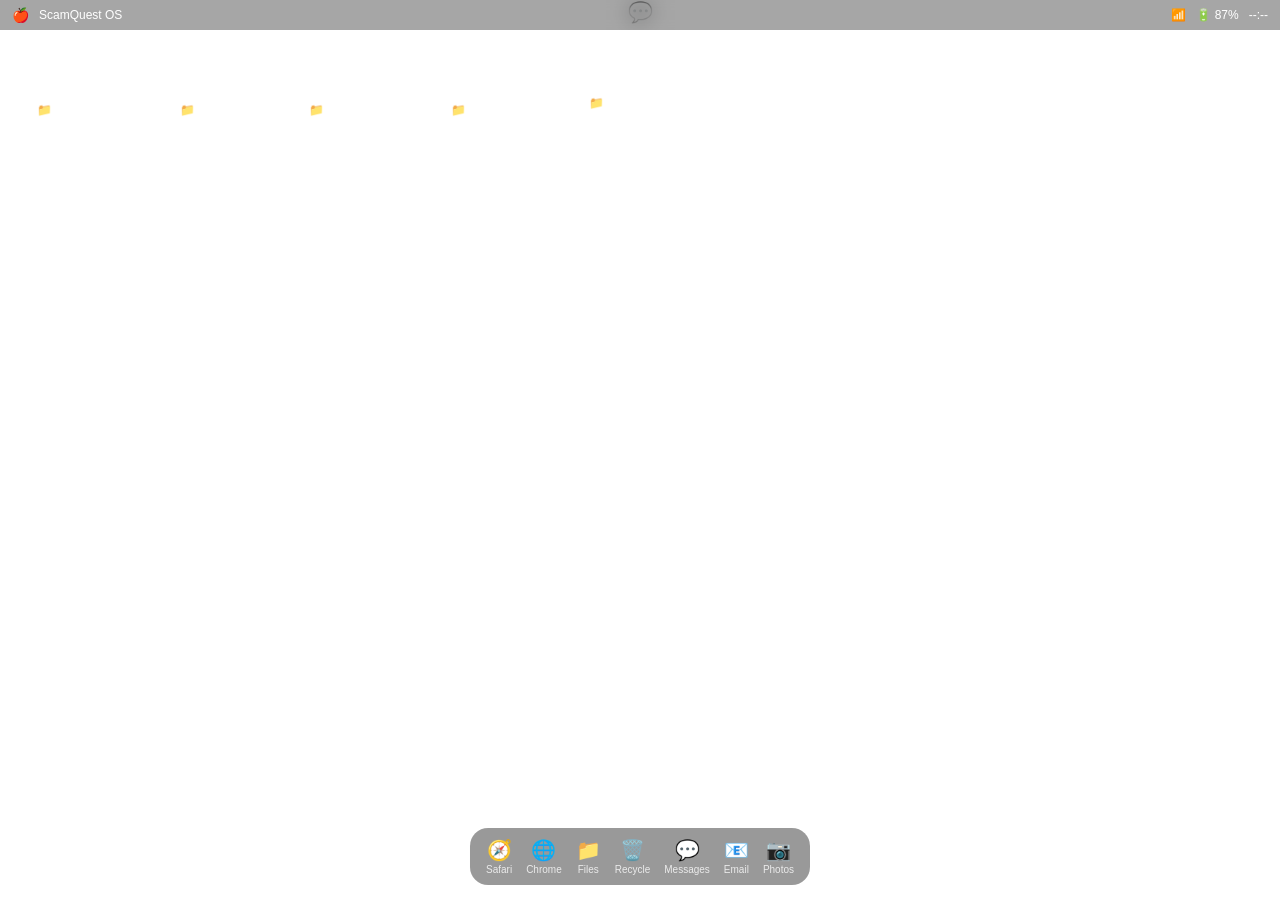
<file: desktop.html>
<!DOCTYPE html>
<html lang="en">
</head>
  <meta charset="UTF-8" />
  <meta name="viewport" content="width=device-width, initial-scale=1.0"/>
  <title>ScamQuest OS</title>

  <link rel="stylesheet" href="style.css" />
<script type="module" src="./js/desktop.js"></script>

<body>

  <!-- SCORE -->
<div id="score" style="position:absolute;top:35px;right:12px;font-size:13px;">Score: 0</div>

<div class="dock-item" id="openMessages">💬<span>Messages</span></div>

<!-- MESSAGES WINDOW -->
<div id="messages-window" class="window hidden">
  <div class="window-bar">
    <span>Messages</span>
    <button id="closeMessages">✕</button>
  </div>
  <div class="window-content">
    <div id="message-app"></div>
  </div>
</div>

<!-- 🍎 TOP BAR -->
<div class="top-bar">

  <div class="left">
    <span class="apple-logo">🍎</span>
    <span class="os-title">ScamQuest OS</span>
  </div>

  <div class="right">
    <span>📶</span>
    <span>🔋 87%</span>
    <span id="time">--:--</span>
  </div>

</div>

<!-- 🖥️ DESKTOP ICONS (FILES / FOLDERS BACKGROUND) -->
<div class="desktop">

  <!-- fake “school/work folders” -->
  <div class="folder">📁 School Work</div>
  <div class="folder">📁 Taxes 2025</div>
  <div class="folder">📁 Internship Docs</div>
  <div class="folder">📁 Random PDFs</div>
  <div class="folder">📁 Passwords (DO NOT OPEN)</div>

</div>

<!-- 📱 DOCK -->
<div class="dock">

  <div class="dock-item">🧭<span>Safari</span></div>
  <div class="dock-item">🌐<span>Chrome</span></div>
  <div class="dock-item">📁<span>Files</span></div>
  <div class="dock-item">🗑️<span>Recycle</span></div>
  <div class="dock-item">💬<span>Messages</span></div>
  <div class="dock-item">📧<span>Email</span></div>
<div class="dock-item" id="openPhotos">📷<span>Photos</span></div>
</div>

<!-- ================= PHOTOS WINDOW ================= -->
<!-- ================= PHOTOS WINDOW ================= -->
<div id="photos-window" class="window hidden">

  <div class="window-bar">

    <div class="mac-buttons">
      <span class="dot red"></span>
      <span class="dot yellow"></span>
      <span class="dot green"></span>
    </div>

    <span>Photos</span>
    <button id="closePhotos">✕</button>
  </div>

  <div class="photos-container">

    <!-- LEFT SIDEBAR -->
    <div class="photos-sidebar">
      <div class="section-title">Libraries</div>
      <div class="section-title">Collections</div>

      <div class="section-title">Devices</div>
      <div class="device" id="macbook">
        📱 John Doe's MacBook
      </div>
    </div>

    <!-- RIGHT CONTENT -->
    <div class="photos-main" id="photosMain">
      <p class="hint">Select a device to view photos</p>
    </div>

  </div>

</div>

</body>
</html>
</file>
<file: style.css>
/* ================= RESET ================= */
* {
  margin: 0;
  padding: 0;
  box-sizing: border-box;
  font-family: -apple-system, BlinkMacSystemFont, "Segoe UI", sans-serif;
}

body {
  height: 100vh;
  background: url("https://images.unsplash.com/photo-1503264116251-35a269479413?auto=format&fit=crop&w=1920&q=80");
  background-size: cover;
  background-position: center;
  color: white;
  overflow: hidden;
}

/* ================= SCREENS ================= */
.screen {
  position: absolute;
  width: 100%;
  height: 100%;
}

.hidden { display: none !important; }

.active {
  display: flex;
  justify-content: center;
  align-items: center;
}

/* ================= TOP BAR ================= */
.top-bar {
  position: absolute;
  top: 0;
  width: 100%;
  height: 30px;
  display: flex;
  justify-content: space-between;
  align-items: center;
  padding: 0 12px;
  font-size: 12px;
  background: rgba(0,0,0,0.35);
  backdrop-filter: blur(10px);
  z-index: 100;
}

.top-bar .left,
.top-bar .right {
  display: flex;
  align-items: center;
  gap: 10px;
}

.apple-logo { font-size: 14px; }

.power-controls { display: flex; gap: 6px; }

.power-controls button {
  background: rgba(255,255,255,0.12);
  border: none;
  color: white;
  font-size: 11px;
  padding: 2px 8px;
  border-radius: 6px;
  cursor: pointer;
}

.power-controls button:hover { background: rgba(255,255,255,0.25); }

/* ================= LOGIN WINDOW ================= */
.login-window {
  width: 320px;
  background: rgba(30,30,30,0.75);
  backdrop-filter: blur(20px);
  border-radius: 14px;
  overflow: hidden;
  box-shadow: 0 20px 60px rgba(0,0,0,0.6);
}

.title-bar {
  display: flex;
  align-items: center;
  padding: 10px 12px;
  background: rgba(255,255,255,0.08);
  gap: 8px;
}

.title { font-size: 12px; color: rgba(255,255,255,0.8); }

.mac-buttons { display: flex; gap: 6px; }

.dot {
  width: 11px;
  height: 11px;
  border-radius: 50%;
  cursor: pointer;
  display: inline-block;
}

.red    { background: #ff5f57; }
.yellow { background: #febc2e; }
.green  { background: #28c840; }

.content {
  padding: 20px;
  display: flex;
  flex-direction: column;
  gap: 10px;
  align-items: center;
  text-align: center;
}

.profile img {
  width: 70px;
  height: 70px;
  border-radius: 50%;
  border: 2px solid rgba(255,255,255,0.4);
  margin-bottom: 4px;
}

h2 { color: white; font-size: 18px; }

input {
  width: 100%;
  padding: 10px;
  border: none;
  border-radius: 8px;
  background: rgba(255,255,255,0.12);
  color: white;
  outline: none;
  font-size: 13px;
}

input::placeholder { color: rgba(255,255,255,0.5); }

button {
  width: 100%;
  padding: 10px;
  border: none;
  border-radius: 8px;
  background: #0a84ff;
  color: white;
  cursor: pointer;
  font-size: 13px;
}

button:hover { background: #0077ff; }

.guest-btn { background: rgba(255,255,255,0.15) !important; }
.guest-btn:hover { background: rgba(255,255,255,0.25) !important; }

#message {
  font-size: 12px;
  color: rgba(255,255,255,0.7);
  min-height: 16px;
}

.login-footer {
  display: flex;
  gap: 5px;
  font-size: 12px;
  color: rgba(255,255,255,0.6);
}

.login-footer a { color: #0a84ff; text-decoration: none; }
.login-footer a:visited { color: #0a84ff; }

/* ================= DESKTOP ================= */
.desktop-icons {
  position: absolute;
  top: 50px;
  left: 20px;
  display: flex;
  flex-direction: column;
  gap: 20px;
}

.icon {
  display: flex;
  flex-direction: column;
  align-items: center;
  cursor: pointer;
  font-size: 28px;
  transition: transform 0.15s ease;
}

.icon span {
  font-size: 11px;
  margin-top: 4px;
  color: white;
  text-shadow: 0 1px 4px rgba(0,0,0,0.8);
}

.icon:hover { transform: scale(1.1); }

/* ================= WINDOW ================= */
.window {
  position: absolute;
  top: 60px;
  left: 50%;
  transform: translateX(-50%);
  width: 500px;
  background: rgba(30,30,30,0.85);
  backdrop-filter: blur(20px);
  border-radius: 12px;
  overflow: hidden;
  box-shadow: 0 20px 60px rgba(0,0,0,0.6);
  display: flex;
  flex-direction: column;
}

.window-bar {
  padding: 8px 10px;
  background: rgba(255,255,255,0.08);
  display: flex;
  align-items: center;
  gap: 8px;
  font-size: 13px;
  color: white;
  flex-shrink: 0;
}

.window-bar button {
  background: transparent;
  border: none;
  color: white;
  cursor: pointer;
  width: auto;
  padding: 2px 6px;
}

.window-content {
  flex: 1;
  padding: 15px;
  overflow-y: auto;
  color: white;
}

/* ================= MESSAGES WINDOW ================= */
#window-messages {
  width: 640px;
  height: 500px;
  position: relative;
}

#window-messages .window-bar { justify-content: flex-start; }

.game-hud {
  display: flex;
  gap: 12px;
  font-size: 12px;
  color: white;
  margin-left: auto;
  padding-right: 4px;
}

#window-messages .window-content.messages-app {
  display: flex !important;
  flex-direction: row !important;
  padding: 0 !important;
  height: calc(100% - 36px) !important;
  overflow: hidden !important;
}

.messages-body {
  width: 220px !important;
  min-width: 220px !important;
  max-width: 220px !important;
  flex-shrink: 0 !important;
  height: 100% !important;
  background: #2a2a2a !important;
  border-right: 1px solid rgba(255,255,255,0.08) !important;
  display: flex !important;
  flex-direction: column !important;
  overflow: hidden !important;
}

.search-wrapper {
  padding: 10px 12px;
  border-bottom: 1px solid rgba(255,255,255,0.08);
  box-sizing: border-box;
  width: 100%;
}

.messages-search {
  width: 100% !important;
  padding: 6px 12px !important;
  border-radius: 8px;
  border: none;
  background: rgba(255,255,255,0.1);
  color: white;
  font-size: 12px;
  outline: none;
  box-sizing: border-box;
  margin-bottom: 0 !important;
}

.pinned-section {
  display: flex !important;
  flex-direction: row !important;
  gap: 6px;
  padding: 10px;
  border-bottom: 1px solid rgba(255,255,255,0.08);
  overflow-x: auto;
  scrollbar-width: none;
}

.pinned-section::-webkit-scrollbar { display: none; }

.pinned-contact {
  display: flex;
  flex-direction: column;
  align-items: center;
  width: 48px;
  font-size: 9px;
  color: rgba(255,255,255,0.8);
  flex-shrink: 0;
}

.pinned-contact img {
  width: 40px;
  height: 40px;
  border-radius: 50%;
  margin-bottom: 3px;
}

.chat-list {
  flex: 1;
  overflow-y: auto;
  display: flex;
  flex-direction: column;
}

.chat-item {
  display: flex;
  align-items: center;

  gap: 10px;
  padding: 10px 12px;
  cursor: pointer;
  border-bottom: 1px solid rgba(255,255,255,0.05);
}

.chat-item:hover { background: rgba(255,255,255,0.06); }

/* ================= GAME (MESSAGES) ================= */
.message-card {
  background: rgba(255,255,255,0.08);
  padding: 12px;
  border-radius: 10px;
  margin-bottom: 15px;
}

.message-sender {
  font-weight: bold;
  margin-bottom: 6px;
}

.message-text {
  font-size: 14px;
  opacity: 0.9;
}

.decision-buttons {
  display: flex;
  gap: 10px;
  margin-top: 15px;
}

.decision-buttons button { flex: 1; }

.scam-btn { background: #ff3b30; }
.scam-btn:hover { background: #e02a1f; }

.safe-btn { background: #34c759; }
.safe-btn:hover { background: #28a745; }

.feedback {
  margin-top: 10px;
  font-size: 13px;
  opacity: 0.8;
}

/* ================= DESKTOP FOLDERS ================= */
.desktop {
  position: absolute;
  top: 40px;
  left: 0;
  right: 0;
  bottom: 80px;
  padding: 20px;
  display: flex;
  flex-wrap: wrap;
  gap: 20px;
  align-content: flex-start;
}

.folder {
  width: 120px;
  height: 100px;
  background: rgba(255,255,255,0.08);
  backdrop-filter: blur(10px);
  border-radius: 12px;
  color: white;
  font-size: 12px;
  display: flex;
  align-items: center;
  justify-content: center;
  cursor: pointer;
  transition: 0.2s;
  text-align: center;
  padding: 8px;
}

.folder:hover {
  transform: scale(1.05);
  background: rgba(255,255,255,0.15);
}

/* ================= DOCK ================= */
.dock {
  position: absolute;
  bottom: 15px;
  left: 50%;
  transform: translateX(-50%);
  display: flex;
  gap: 14px;
  padding: 10px 16px;
  background: rgba(0,0,0,0.4);
  backdrop-filter: blur(15px);
  border-radius: 18px;
  z-index: 100;
}

.dock-item {
  display: flex;
  flex-direction: column;
  align-items: center;
  font-size: 20px;
  color: white;
  cursor: pointer;
  transition: transform 0.15s ease;
}

.dock-item:hover { transform: scale(1.2) translateY(-4px); }

.dock-item span {
  font-size: 10px;
  opacity: 0.8;
  margin-top: 2px;
}

/* ================= PHOTOS WINDOW ================= */
#photos-window {
  background: white !important;
  color: #333 !important;
  width: 600px;
  height: 420px;
}

.photos-container {
  display: flex;
  height: 100%;
}

.photos-sidebar {
  width: 180px;
  background: #f5f5f5;
  color: #666;
  padding: 10px;
  border-right: 1px solid #ddd;
  overflow-y: auto;
}

.section-title {
  font-size: 12px;
  margin-top: 10px;
  font-weight: bold;
  color: #888;
}

.device {
  margin-top: 8px;
  padding: 6px;
  cursor: pointer;
  border-radius: 6px;
  font-size: 12px;
  color: #333;
}

.device:hover { background: #eaeaea; }

.photos-main {
  flex: 1;
  background: white;
  padding: 10px;
  overflow-y: auto;
  overflow-x: hidden;
}

.photos-main img { border-radius: 0px; }

.hint { color: #aaa; }
/* ================= FULLSCREEN ================= */
.fullscreen {
  top: 30px !important;
  left: 0 !important;
  transform: none !important;
  width: 100vw !important;
  height: calc(100vh - 30px) !important;
  border-radius: 0 !important;
}
</file>
